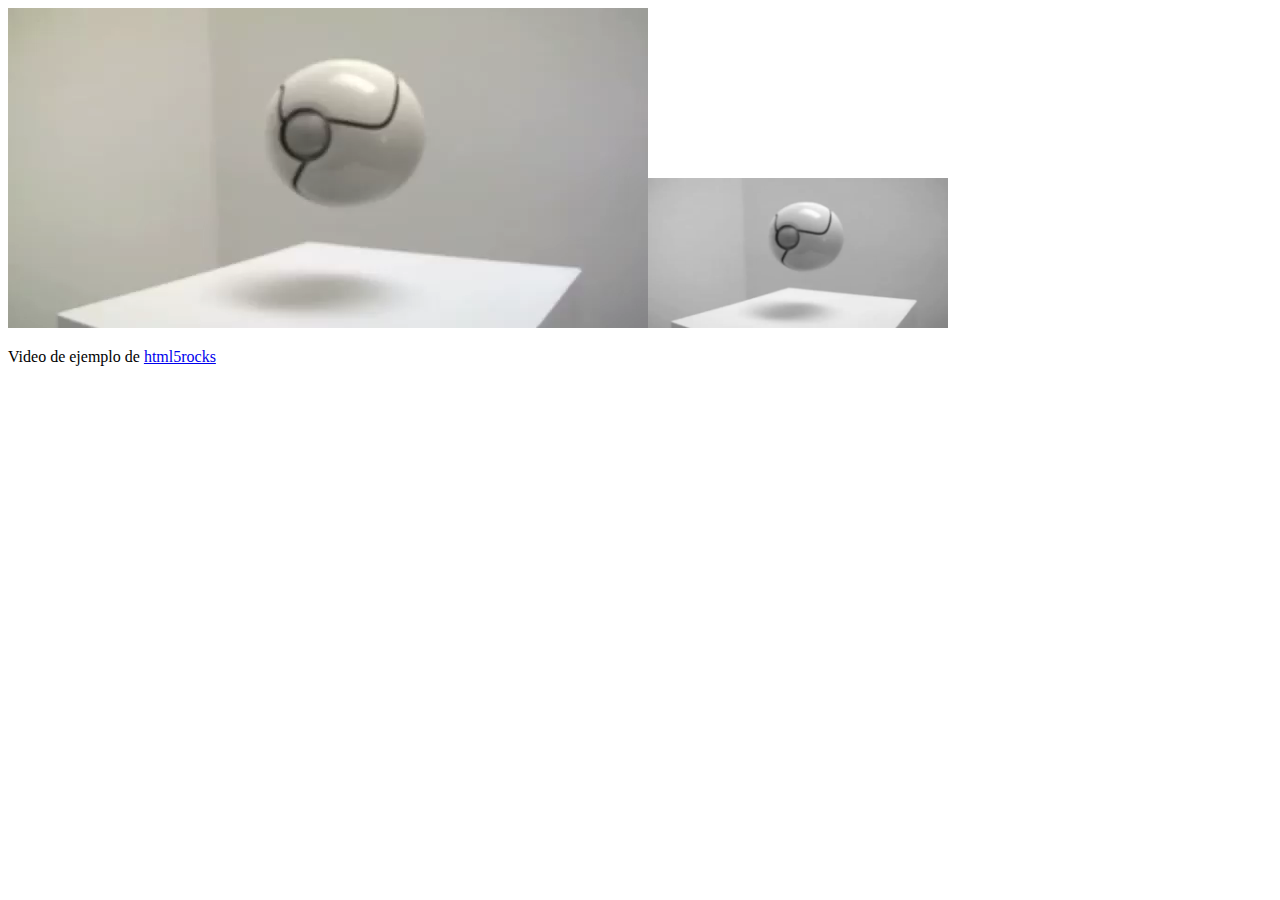
<file: 2-objetos/herencia/index.html>
<!DOCTYPE html>
<html>
	<head>
		<meta charset="utf-8" />

		<title>JavaScript de 0 a 100</title>
	</head>

	<body>
		<video src="video/chrome.mp4" autoplay loop></video>
		<p>Video de ejemplo de <a href="http://www.html5rocks.com/es/tutorials/video/basics/">html5rocks</a></p>

		<script src="http://code.jquery.com/jquery-1.11.0.min.js"></script>
		<script src="js/VideoFilter.js" type="text/javascript"></script>
		<script src="js/ejercicio.js" type="text/javascript"></script>
	</body>
</html>
</file>
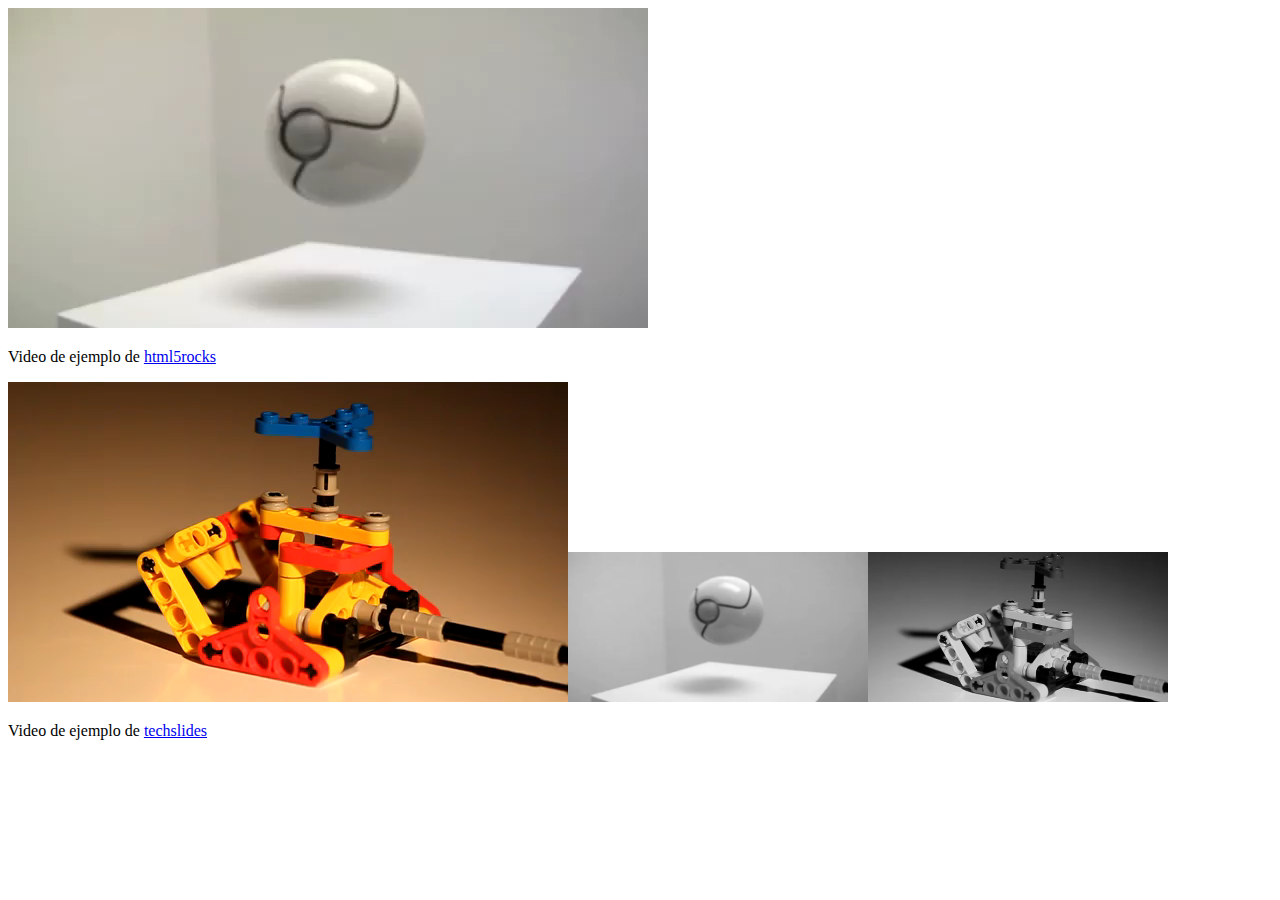
<file: 2-objetos/herencia/test.html>
<!DOCTYPE html>
<html>
	<head>
		<meta charset="utf-8" />

		<title>JavaScript de 0 a 100</title>
	</head>

	<body>
		<video src="video/chrome.mp4" autoplay loop></video>
		<p>Video de ejemplo de <a href="http://www.html5rocks.com/es/tutorials/video/basics/">html5rocks</a></p>

		<video class="testvideo" src="video/test.mp4" autoplay loop></video>
		<p>Video de ejemplo de <a href="http://techslides.com/sample-webm-ogg-and-mp4-video-files-for-html5/">techslides</a></p>		

		<script src="http://code.jquery.com/jquery-1.11.0.min.js"></script>
		<script src="js/VideoFilter.js" type="text/javascript"></script>
		<script src="js/ejercicio.js" type="text/javascript"></script>
		<script type="text/javascript">
			//$(function(){
				var filter = new BWFilter(".testvideo");
				filter.init();
			//});
		</script>
	</body>
</html>
</file>
